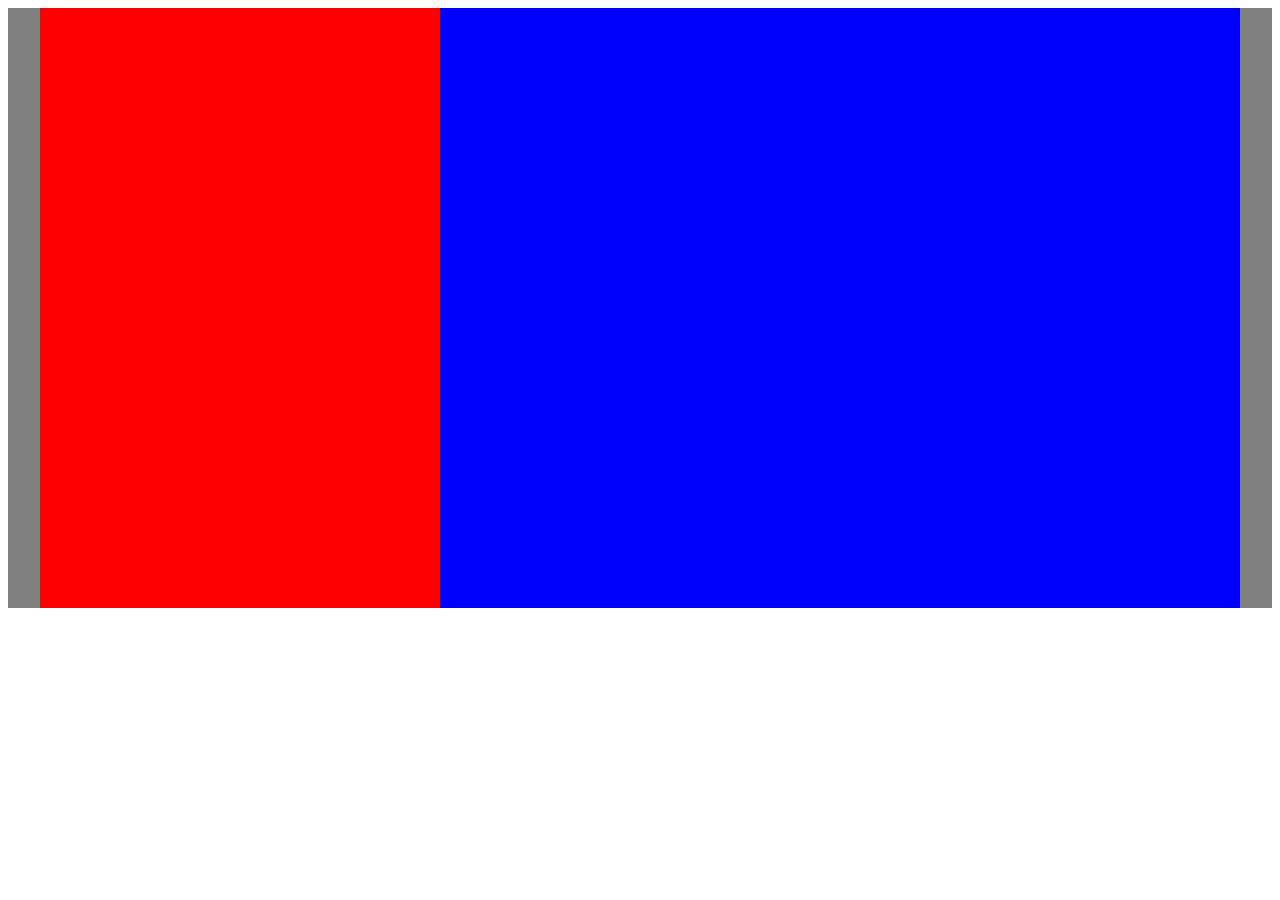
<file: LayoutCSS/index.html>
<!DOCTYPE html>
<html lang="en">
<head>
	<title>Wrapper dan Container</title>
	<link href="style.css" rel="stylesheet" />
</head>
<body>
		<div class="wrapper">
			<div class="container">
				<div class="sidebar">
					
				</div>
				<div class="content">
					
				</div>
				<div class="clear">
					
				</div>
			</div>
		</div>
</body>
</html>
</file>
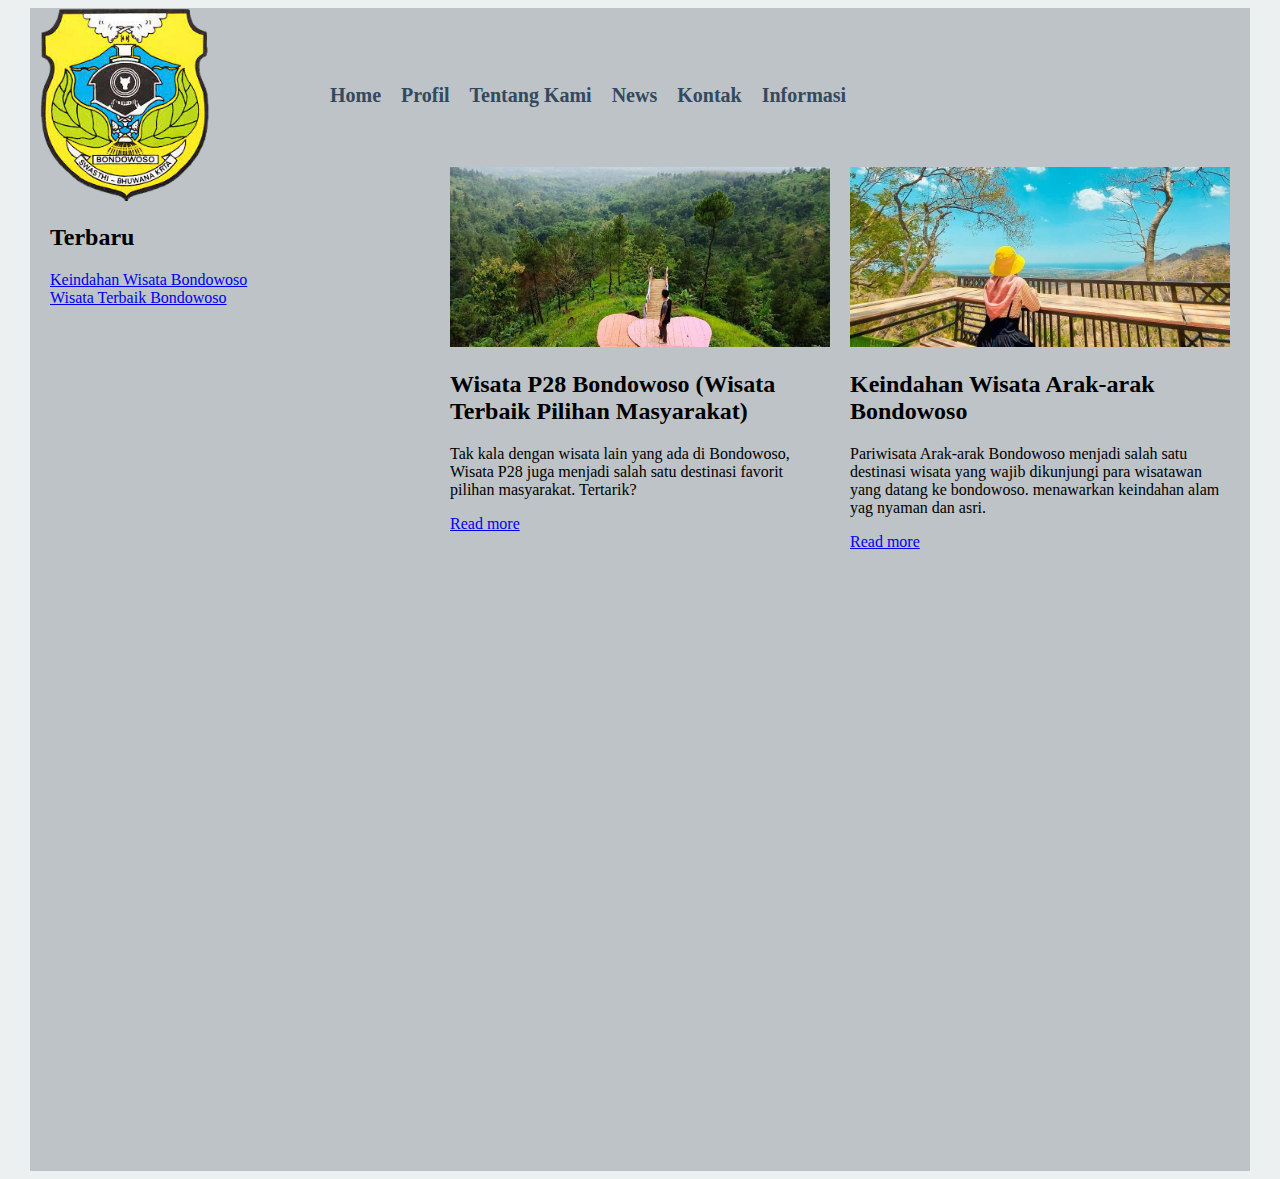
<file: LayoutCSS/Latihanweb2/index.html>
<!DOCTYPE html>
<html lang="en">
<head>
	<title>Wrapper dan Container</title>
	<link href="style.css" rel="stylesheet" />
</head>
<body>
		<div id="header" class="wrapper">
			<div class="container">
			</div>
		</div>
		<div class="wrapper">
			<div class="container">
			<div id="logo">
			<img src="logobondowoso.png" alt="">
			</div>
			<div id="menu">
				<ul>
					<li><a href="index.html">Home</a></li>
					<li><a href="profil.html">Profil</a></li>
					<li><a href="tentang.html">Tentang Kami</a></li>
					<li><a href="news.html">News</a></li>
					<li><a href="kontak.html">Kontak</a></li>
					<li><a href="informasi.html">Informasi</a></li>
				</ul>
			</div>
			<div class="blog-content">
				<div class="image-box">
					<img src="arakarak.jpg" alt="">
				</div>
				<div class="text-box">
					<h2>Keindahan Wisata Arak-arak Bondowoso</h2>

					<p>
						Pariwisata Arak-arak Bondowoso menjadi salah satu destinasi wisata yang wajib dikunjungi para wisatawan yang datang ke bondowoso. menawarkan keindahan alam yag nyaman dan asri.
					</p>
					<a href="#">Read more</a>
				</div>
			</div>
			<div class="blog-content">
				<div class="image-box">
					<img src="p28.jpg" alt="">
				</div>
				<div class="text-box">
					<h2>Wisata P28 Bondowoso (Wisata Terbaik Pilihan Masyarakat)</h2>

					<p>
						Tak kala dengan wisata lain yang ada di Bondowoso, Wisata P28 juga menjadi salah satu destinasi favorit pilihan masyarakat. Tertarik?
					</p>
					<a href="#">Read more</a>
				</div>

			</div>
				<div class="sidebar">
					<div class="recent-article">
						<h2>Terbaru</h2>

						<ul>
							<li><a href="#">Keindahan Wisata Bondowoso</a></li>
							<li><a href="#">Wisata Terbaik Bondowoso</a></li>
						</ul>
					</div>
					
				</div>
				<div class="content">
					
				</div>

				<div class="clear"></div>	
			</div>
		</div>

</body>
</html>
</file>
<file: LayoutCSS/style.css>
.wrapper {
	background: grey;
}
.container{
	width: 1200px;
	margin: auto;
}
.sidebar{
	width: 400px;
	height: 600px;
	background: red;
	float: left;
}
.content{
	width: 800px;
	height: 600px;
	background: blue;
	float: right;
}
.clear{
	clear: both;
}
</file>
<file: LayoutCSS/Latihanweb2/style.css>
body{
	/* Background Halaman Web */
	background-color: #ecf0f1;
}

.wrapper {

}
.container{	
	width: 1200px;
	margin: auto;
	padding-right: 10px;
	padding-left: 10px;

	/* Background Content */
	background-color: #bdc3c7;
}

.sidebar{
	width: 400px;
	height: 600px;
	float: left;
}
.content{
	width: 800px;
	height: 600px;
	float: right;
}
.clear{
	clear: both;
}
#logo{
	float: left;
	width: 170px;
	height: auto;
	padding-right: 20px;
}
#logo img{
	max-width: 100%;
	height: auto;
}
#menu{
	padding-top: 60px;
	padding-bottom: 60px;
	float: right;
	width: 960px;
}
#menu li{
	float: left;
	list-style: none;
	margin-left: 10px;
	margin-right: 10px;
}
#menu li a{
	font-family: Verdana, Geneva, Tahoma, sans serif;
	color: #34495e;
	font-size: 20px;
	font-weight: bold;
	text-decoration:none;
}
.sidebar{
	width: 400px;
	float: left;
}
.content{
	width: 800px;
	float: right;
}
.blog-content{
	float: right;
	max-width: 380px;
	margin-right: 10px;
	margin-left: 10px;
	margin-bottom: 20px;
}
.blog-content img{
	width: 100%;
	height: 180px;
	object-fit: cover;
}
.recent-article{
	padding-left: 10px;
	padding-right: 10px;
}
.recent-article ul{
	padding: 0;
	margin: 0;
	list-style: none;
}
</file>
